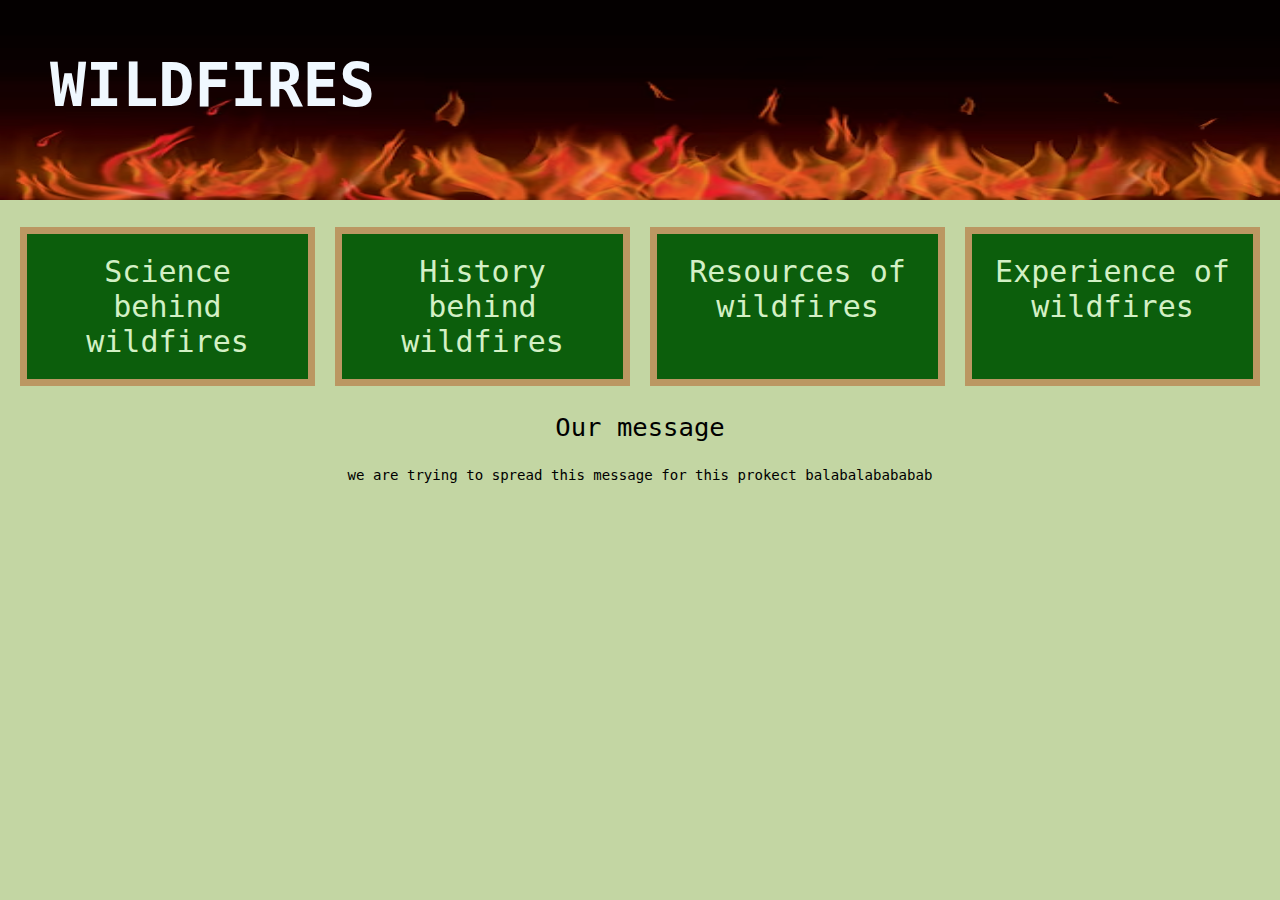
<file: index.html>
<!-- index.html -->
<!DOCTYPE html>
<html lang="en">
<head>
  <meta charset="UTF-8">
  <meta name="viewport" content="width=device-width, initial-scale=1.0">
  <title>Wildfire Education</title>
  <link rel="stylesheet" href="style.css">
</head>
<body>
  <div class="hero">
    <img src="./assets/fire.avif" alt="Wildfire Image">
    <h1 class="title"> WILDFIRES</h1>
  </div>
  <div class="container">
    <div class="grid">
      <a href="chemistry.html" class="card">Science behind wildfires</a>
      <a href="history.html" class="card">History behind wildfires</a>
      <a href="math.html" class="card">Resources of wildfires</a>
      <a href="english.html" class="card">Experience of wildfires</a>
    </div>
    <div class="purpose">
      <p style="font-size:2vw">Our message</p>
      <p style="font-size:1.1vw">we are trying to spread this message for this prokect balabalabababab</p>
    </div>
  </div>
</body>
</html>
</file>
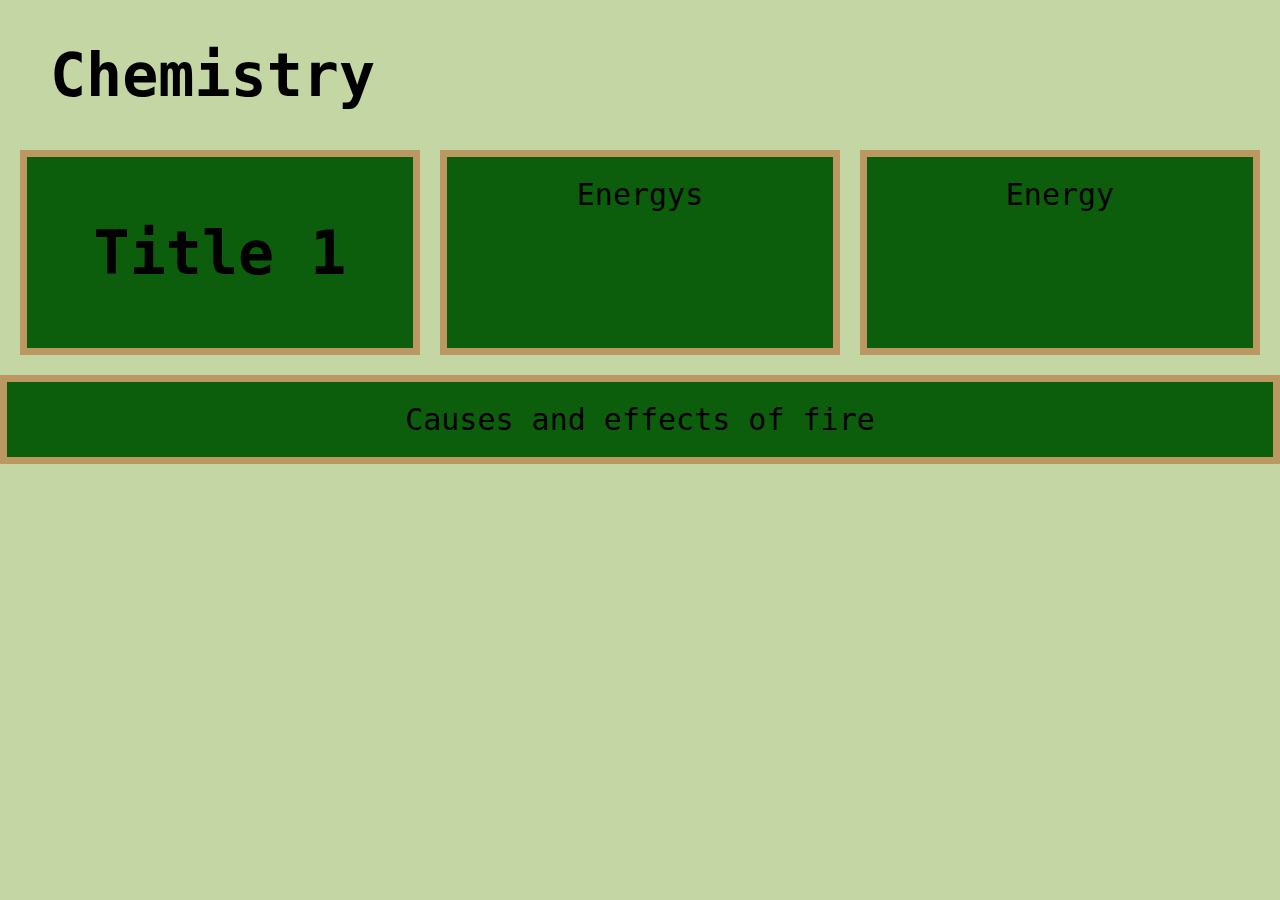
<file: chemistry.html>
<!-- chemistry.html -->
<!DOCTYPE html>
<html lang="en">
<head>
  <meta charset="UTF-8">
  <title>Chemistry</title>
  <link rel="stylesheet" href="style.css">
</head>
<body>
  <h1 class = "leftIndent" >Chemistry</h1>
  <div class="grid">
    <div class="box">
        <h1>Title 1</h1>
    </div>
    <div class="box">Energys</div>
    <div class="box">Energy</div>
  </div>
  <div class="full">Causes and effects of fire</div>
</body>
</html>
</file>
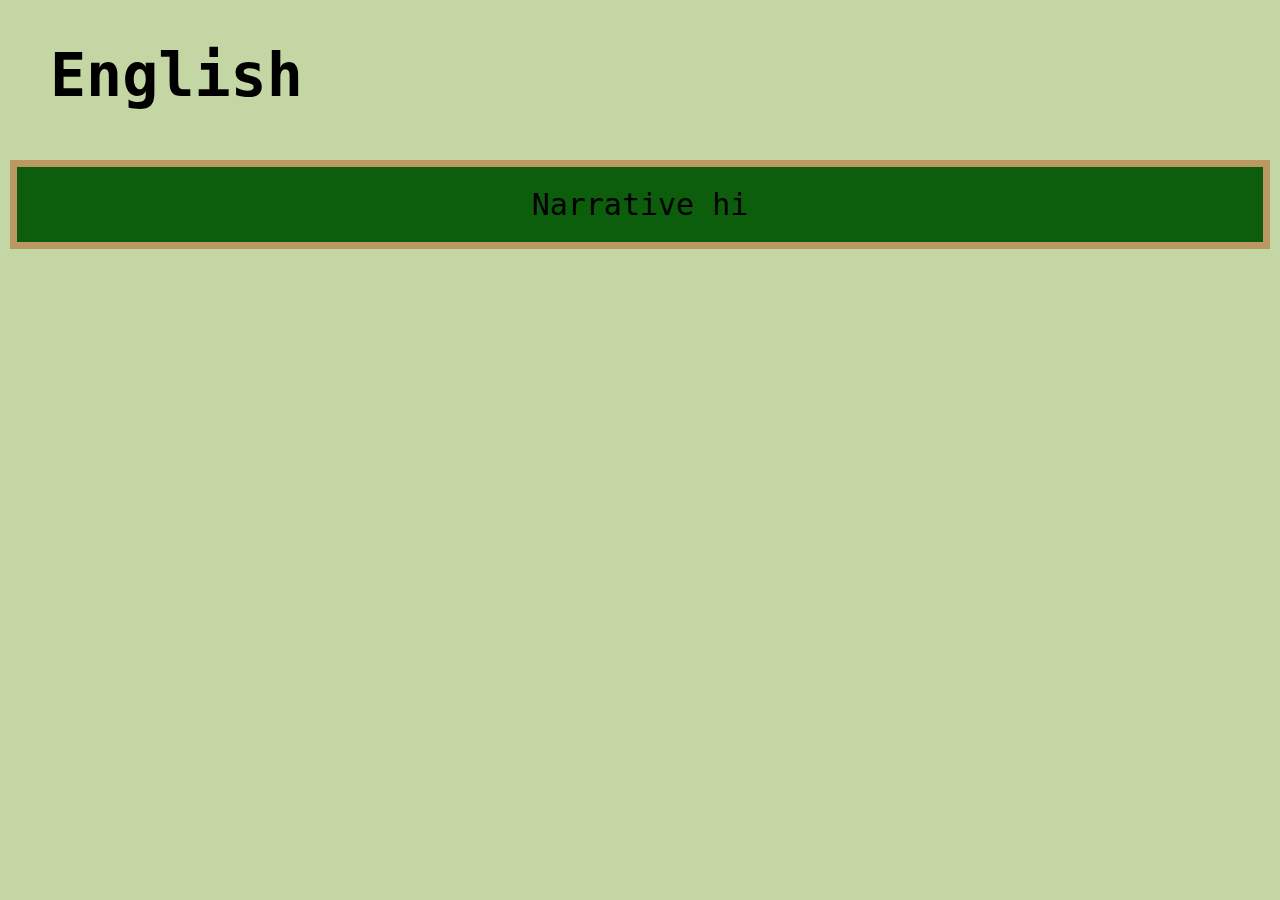
<file: english.html>
<!-- english.html -->
<!DOCTYPE html>
<html lang="en">
<head>
  <meta charset="UTF-8">
  <title>English</title>
  <link rel="stylesheet" href="style.css">
</head>
<body>
  <h1 class = "leftIndent">English</h1>
  <div class="english-layout">
    <!-- <div class="nav">Navigation / Environment Information</div>          USLESS NOT IMPORTANT-->
    <div class="main">Narrative hi</div>
   
  </div>
</body>
</html>
</file>
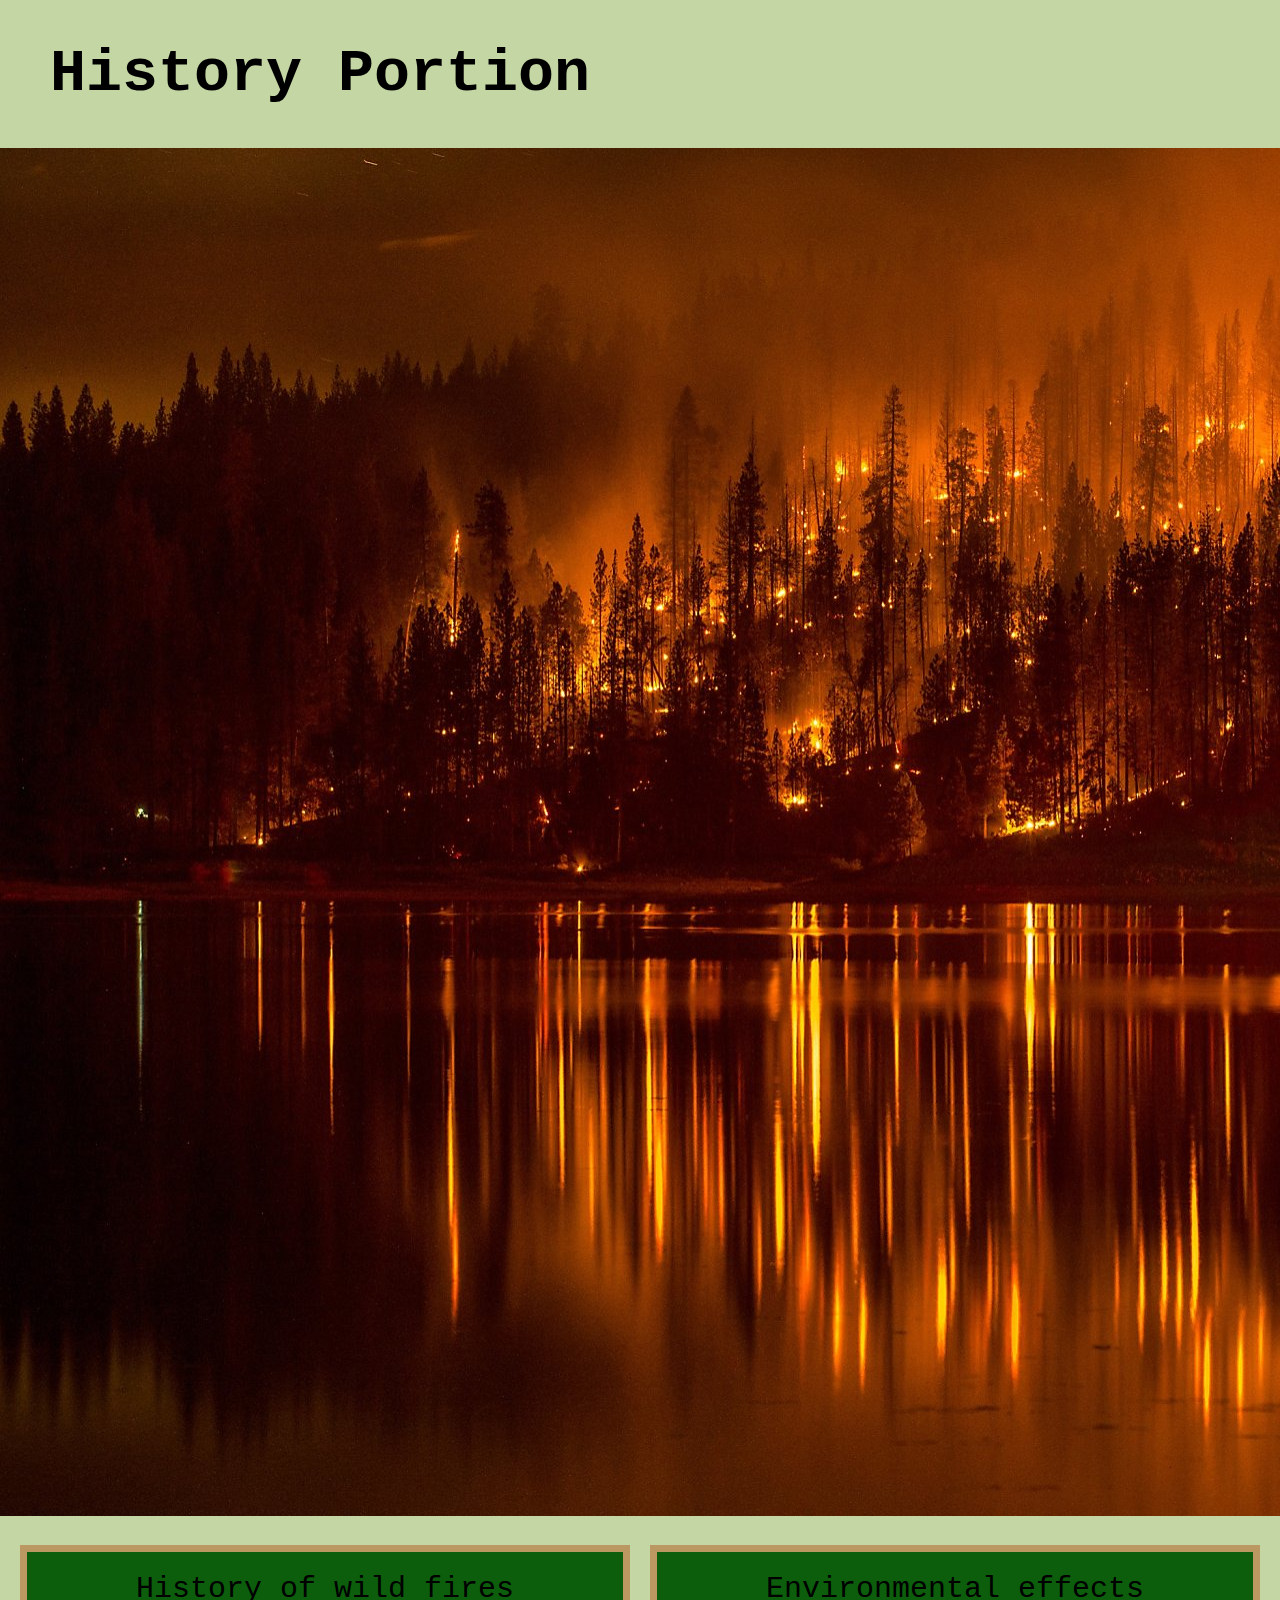
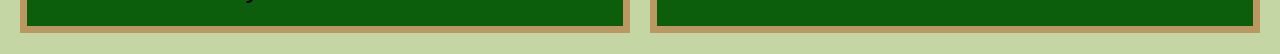
<file: history.html>
<!-- history.html -->
<!DOCTYPE html>
<html lang="en">
<head>
  <meta charset="UTF-8">
  <title>History</title>
  <link rel="stylesheet" href="style.css">
</head>
<body>
  <h1 class="leftIndent">History Portion</h1>
  <img class="imageCrop" src = "./assets/wildfire2.jpg" alt="Wildfire Image2">
  <div class="grid">
    <div class="half">History of wild fires</div>
    <div class="quarter">Environmental effects</div>
  </div>
</body>
</html>
</file>
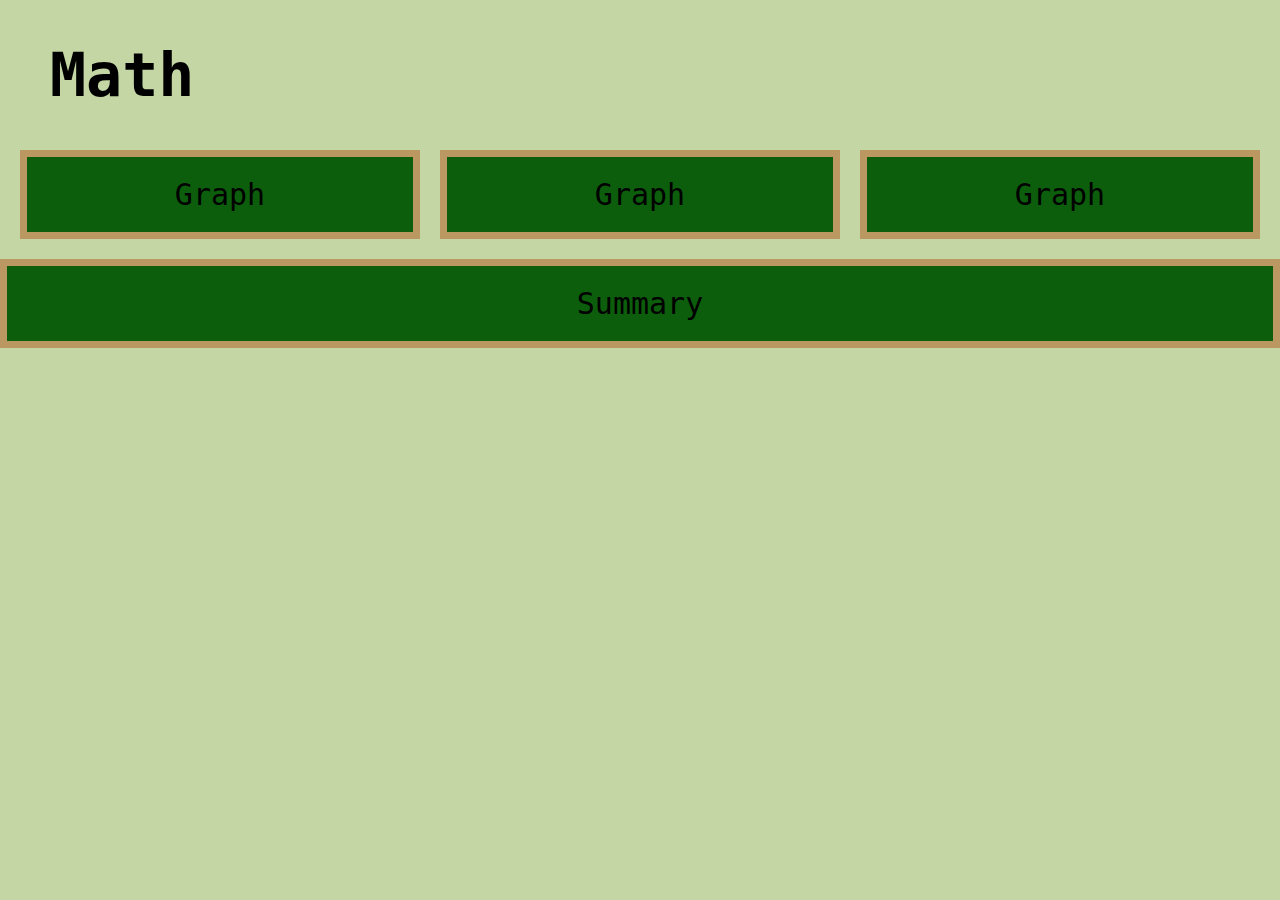
<file: math.html>
<!DOCTYPE html>
<html lang="en">
<head>
  <meta charset="UTF-8">
  <title>Math</title>
  <link rel="stylesheet" href="style.css">
</head>
<body>
  <h1 class = "leftIndent">Math</h1>
  <div class="grid">
    <div class="box">Graph</div>
    <div class="box">Graph</div>
    <div class="box">Graph</div>
  </div>
  <div class="full">Summary</div>
</body>
</html>
</file>
<file: style.css>
body {
  font-family: impact, monospace;
  font-size: 30px;
  margin: 0;
  padding: 0;
  background-color: #c3d6a3;
 
  /* background-image: linear-gradient(
    to bottom, transparent, #c3d6a3
  ), url("./assets/fire.avif");
  background-repeat: no-repeat; */


}

.container {
  text-align: center;
  /* padding: 20px; */
}

 .hero img {
  width: 100%;
  height: 200px;
 /* display: block; nevermind this code is usless*/ 
  overflow: hidden; 
  margin: auto;
} 

.grid {
  display: flex;
  justify-content: center;
  flex-wrap: wrap;
  gap: 20px;
  margin: 20px 0;
  padding: 0 20px;
}

.card, .box, .half, .quarter, .full, .nav, .main {
  background-color: rgb(12, 94, 12);
  border: 7px solid #bb9762;
  padding: 20px;
  text-align: center;
  flex: 1;
  min-width: 100px;
}

.card {
  /* font-family: arial, serif;     nevermind I put this in the wrong spot it goes in body*/
  text-decoration: none;
  color: rgb(211, 240, 197);
  width: 200px;
  transition: background-color 0.3s;
}

.card:hover {
  background-color: #ddd;
}

.carousel {
  background: #bbb;
  height: 200px;
  margin: 20px;
  display: flex;
  align-items: center;
  justify-content: center;
}

.english-layout {
  display: flex;
  /* gap: 200px;   USLESSS*/
  padding: 10px;
 margin-bottom: 20px;
}

.nav {
  flex: 1;
}

.main {
  flex: 3;
}

.leftIndent {
  padding-left: 50px;
}

.title {
  position:absolute;
  top: 0;
  margin: auto 0;
  padding-left: 50px;
  padding-top: 50px;
  color:aliceblue;
}

.imageCrop {
  width:auto;
}
</file>
